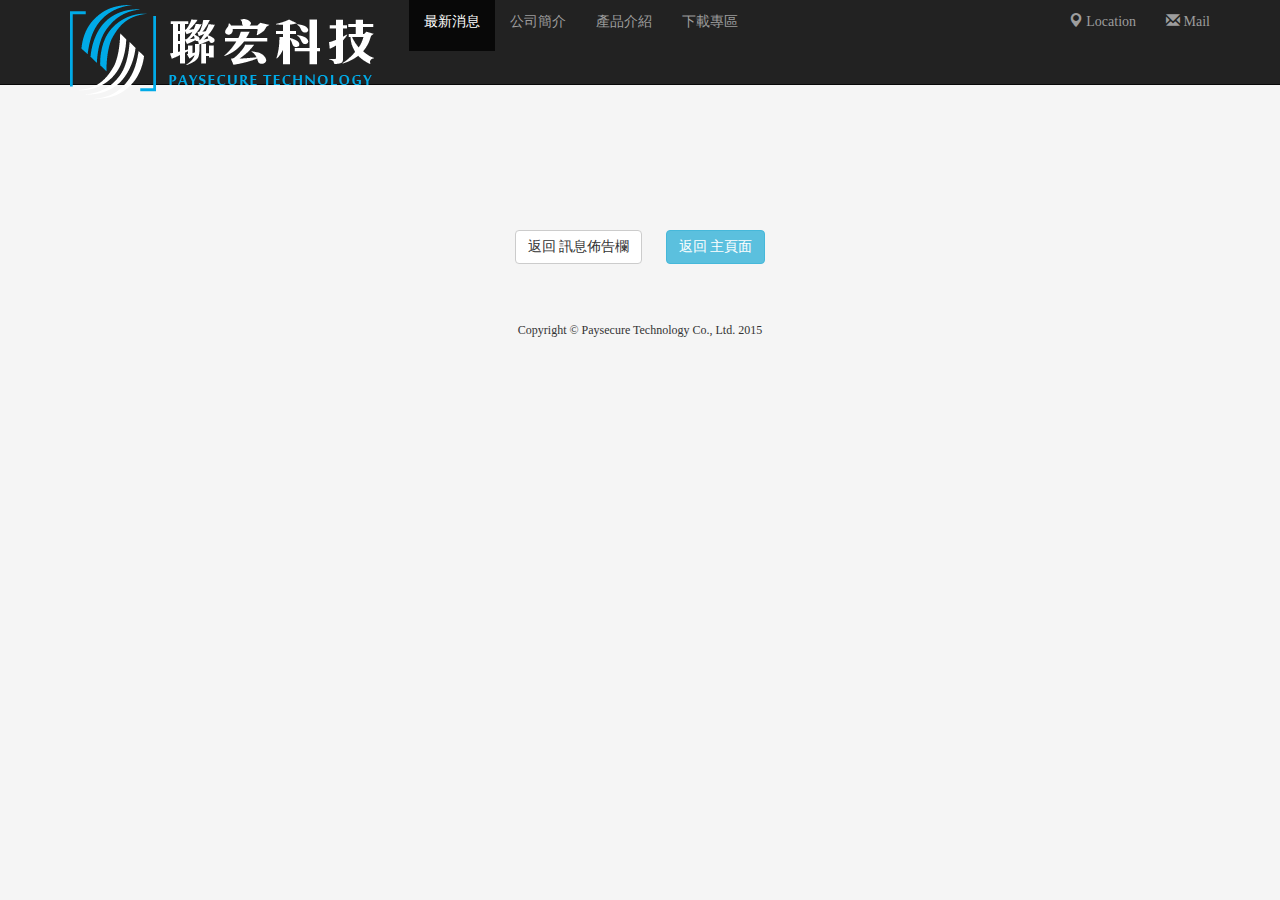
<file: html/html/notice1.html>
<!DOCTYPE html>
<html style="overflow: hidden;" lang="en">
<head>
<meta http-equiv="Content-Type" content="text/html; charset=utf-8" />
<title>聯宏科技 - 測試用</title>
<link href="img/favicon.ico" rel="SHORTCUT ICON">


<link rel="stylesheet" type="text/css" href="css/normalize.css" />
<!-- 最新編譯和最佳化的 CSS -->
<link href="http://libs.baidu.com/bootstrap/3.0.3/css/bootstrap.min.css" rel="stylesheet">
<link rel="stylesheet" type="text/css" href="css/bootstrap.css">
<!-- 主 CSS -->
<link rel="stylesheet" type="text/css" href="css/main.css">
<!-- 滑鼠懸停 CSS -->
<link rel="stylesheet" type="text/css" href="css/component.css" />
<!-- 手風琴 CSS -->
<link href="css/easy-responsive-tabs.css" rel="stylesheet" type="text/css">
<link href="http://www.jqueryscript.net/css/jquerysctipttop.css" rel="stylesheet" type="text/css">
</head>

<body data-spy="scroll" data-target=".top-spy">
<header>

<!-- 導覽列 -->
<div class="navbar navbar-inverse navbar-fixed-top" role="navigation">
	<div class="container">

	<div class="navbar-header">
	<button type="button" class="navbar-toggle" data-toggle="collapse" 
         data-target="#main-navbar-collapse">
		<span class="sr-only">切換導航</span>
		<span class="icon-bar"></span>
		<span class="icon-bar"></span>
		<span class="icon-bar"></span>
	</button>
    <div class="logoarea">
		<a class="navbar-brand tooltip-gotop" href="index.html" target="_top" data-toggle="tooltip" data-placement="right" title="按我返回主頁"><img id="logo" alt="PAYSECURE" src="img/LOGO.png"></a>
	</div>
    </div>

    <div class="collapse navbar-collapse top-spy"  id="main-navbar-collapse">
        <ul class="nav navbar-nav" id="topnav">
          <li class="active"><a href="#">最新消息</a></li>
          <li><a href="index.html#Section1" target="_top">公司簡介</a></li>
          <li><a href="index.html#Section2" target="_top">產品介紹</a></li>
          <li><a href="index.html#Section3" target="_top">下載專區</a></li>
        </ul>
        <ul class="nav navbar-nav navbar-right">
          <li><a href="index.html#foot-sec" target="_top"><span class="glyphicon glyphicon-map-marker"></span> Location</a></li>
          <li><a href="mailto:support@paysecure.com.tw"><span class="glyphicon glyphicon-envelope"></span> Mail</a></li>
        </ul>
</div>

</header>

<!-- 最新消息區塊 -->
<div class="container area" id="news">
<div class="row">
	<h1 class="TFB area text-center"></h1>
    
    <!-- 公告區塊 -->
    <div class="col-md-12">    
    
        <div class="media">
            <div class="media-left media-middle">

            </div>
            <div class="media-body">
                <p class="lead4-1"></p>
                <p class="lead3-1"></p>
            </div>
                <p class="lead3">
				</p>
        </div>
	</div>
    
</div><!-- row -->

<div class="lead3 area5 text-center"><a href="notice.html" target="_top"><button type="button" class="btn btn-default backbtn">返回 訊息佈告欄</button></a>
<a href="index.html" target="_top"><button type="button" class="btn btn-info backbtn">返回 主頁面</button></a></div>

<footer id="footer2">
		<h6 class="container text-center area5">
        	Copyright © Paysecure Technology Co., Ltd. 2015 
		</h6>
</footer>


</body>

<!-- jQuery -->
<script src="http://libs.baidu.com/jquery/2.0.0/jquery.min.js"></script>
<script src="http://libs.baidu.com/bootstrap/3.0.3/js/bootstrap.min.js"></script>

<!-- 提示 -->
<script>
      $(function () { $('.tooltip-gotop').tooltip('hide');});
      $(function () { $(".tooltip-options a").tooltip({html : true });
      });
</script>

<!-- PAGE CUSTOM SCROLLER -->
<script type="text/javascript" src="js/SCROLLER1.js"></script>
<script type="text/javascript" src="js/SCROLLER2.js"></script>
<script type="text/javascript" src="js/SCROLLER3.js"></script>

<!--導覽列選單調整-->
<script>
$(function(){
	$(window).load(function(){
		$(window).bind('scroll resize', function(){
			var $this = $(this);
			var $this_Top=$this.scrollTop();
			
			var b = 1;
			var c = true;
			
			//當高>100時，調整CSS	
			if($this_Top < 100){
				$('#logo').stop().animate({height: "75px"});
				$('.navbar-inverse').stop().animate({height: "85px"});
				$('.navbar-nav>li>a').stop().animate({paddingTop: "20px"});
				$('.collapse').stop().animate({marginTop: "32px"});
			}
			if($this_Top > 100){
				$('#logo').stop().animate({height: "55px"});
				$('.navbar-inverse').stop().animate({height: "65px"});
				$('.navbar-nav>li>a').stop().animate({paddingTop: "20px"});
				$('.navbar-nav>li>a').stop().animate({marginTop: "-12px"});
				$('.collapse').stop().animate({marginTop: "12px"});
			}
		}).scroll();
	});
});
</script>

<!--手風琴頁籤-->
<script src="js/jquery.easyResponsiveTabs.js"></script>
<script type="text/javascript">
    $(document).ready(function () {

        $('#parentHorizontalTab').easyResponsiveTabs({
            type: 'default', //Types: default, vertical, accordion
            width: 'auto', //auto or any width like 600px
            fit: true, // 100% fit in a container
            closed: 'accordion', // Start closed if in accordion view
            tabidentify: 'hor_1', // The tab groups identifier
            activate: function (event) { // Callback function if tab is switched
                var $tab = $(this);
                var $info = $('#nested-tabInfo');
                var $name = $('span', $info);

                $name.text($tab.text());

                $info.show();
            }
        });

        $('#ChildVerticalTab_1').easyResponsiveTabs({
            type: 'vertical',
            width: 'auto',
            fit: true,
            tabidentify: 'ver_1', // The tab groups identifier
            activetab_bg: '#fff', // background color for active tabs in this group
            inactive_bg: '#F5F5F5', // background color for inactive tabs in this group
            active_border_color: '#c1c1c1', // border color for active tabs heads in this group
            active_content_border_color: '#5AB1D0' // border color for active tabs contect in this group so that it matches the tab head border
        });
		
        $('#ChildVerticalTab_2').easyResponsiveTabs({
            type: 'vertical',
            width: 'auto',
            fit: true,
            tabidentify: 'ver_2', // The tab groups identifier
            activetab_bg: '#fff', // background color for active tabs in this group
            inactive_bg: '#F5F5F5', // background color for inactive tabs in this group
            active_border_color: '#c1c1c1', // border color for active tabs heads in this group
            active_content_border_color: '#5AB1D0' // border color for active tabs contect in this group so that it matches the tab head border
        });

        $('#ChildVerticalTab_4').easyResponsiveTabs({
            type: 'vertical',
            width: 'auto',
            fit: true,
            tabidentify: 'ver_4', // The tab groups identifier
            activetab_bg: '#fff', // background color for active tabs in this group
            inactive_bg: '#F5F5F5', // background color for inactive tabs in this group
            active_border_color: '#c1c1c1', // border color for active tabs heads in this group
            active_content_border_color: '#5AB1D0' // border color for active tabs contect in this group so that it matches the tab head border
        });
		
        $('#ChildVerticalTab_5').easyResponsiveTabs({
            type: 'vertical',
            width: 'auto',
            fit: true,
            tabidentify: 'ver_5', // The tab groups identifier
            activetab_bg: '#fff', // background color for active tabs in this group
            inactive_bg: '#F5F5F5', // background color for inactive tabs in this group
            active_border_color: '#c1c1c1', // border color for active tabs heads in this group
            active_content_border_color: '#5AB1D0' // border color for active tabs contect in this group so that it matches the tab head border
        });
		
        $('#ChildVerticalTab_6').easyResponsiveTabs({
            type: 'vertical',
            width: 'auto',
            fit: true,
            tabidentify: 'ver_6', // The tab groups identifier
            activetab_bg: '#fff', // background color for active tabs in this group
            inactive_bg: '#F5F5F5', // background color for inactive tabs in this group
            active_border_color: '#c1c1c1', // border color for active tabs heads in this group
            active_content_border_color: '#5AB1D0' // border color for active tabs contect in this group so that it matches the tab head border
        });

    });
</script>

<!-- NICE Scroll plugin -->
<script>
//scroll bar custom
	jQuery(document).ready(
  function() {  
    jQuery("html").niceScroll({cursorcolor:"#ffffff"});
  }
);
</script>

<!-- 平滑滾動 -->
<script>
$(function() {

function filterPath(string) {
return string
.replace(/^\//,'')
.replace(/(index|default).[a-zA-Z]{3,4}$/,'')
.replace(/\/$/,'');
}

var locationPath = filterPath(location.pathname);
var scrollElem = scrollableElement('html', 'body');

// Any links with hash tags in them (can't do ^= because of fully qualified URL potential)
$('a[href*=#]').each(function() {

// Ensure it's a same-page link
var thisPath = filterPath(this.pathname) || locationPath;
if (  locationPath == thisPath
&& (location.hostname == this.hostname || !this.hostname)
&& this.hash.replace(/#/,'') ) {

// Ensure target exists
var $target = $(this.hash), target = this.hash;
if (target) {

// Find location of target
var targetOffset = $target.offset().top;
$(this).click(function(event) {

// Prevent jump-down
event.preventDefault();

// Animate to target
$(scrollElem).animate({scrollTop: targetOffset}, 800, function() {

// Set hash in URL after animation successful
location.hash = target;

});
});
}
}

});

// Use the first element that is "scrollable"  (cross-browser fix?)
function scrollableElement(els) {
for (var i = 0, argLength = arguments.length; i <argLength; i++) {
var el = arguments[i],
$scrollElement = $(el);
if ($scrollElement.scrollTop()> 0) {
return el;
} else {
$scrollElement.scrollTop(1);
var isScrollable = $scrollElement.scrollTop()> 0;
$scrollElement.scrollTop(0);
if (isScrollable) {
return el;
}
}
}
return [];
}

});
</script>
<!-- 最新編譯和最佳化的 JavaScript -->
<script src="http://libs.baidu.com/bootstrap/3.0.3/js/bootstrap.js"></script>
<!-- 滑鼠懸停 JS -->
<script type="text/javascript" src="js/modernizr.custom.js"></script>

</html>
</file>
<file: html/html/css/main.css>
@charset "utf-8";
/* CSS Document */

body {
	background: #F7F7F7;
	position: relative;
}
a {
	color: #03a1cd;
}

#topbanner { padding-top: 50px; }

.clearfix:before, .clearfix:after { content: " "; display: table; }
.clearfix:after { clear: both; }

/*文字控制*/
@font-face{ font-family: "YaHei"; src: url(../YaHei.otf), local("Microsoft JhengHei");
}
.TF {
	color: #FFF;
	font-family: "YaHei";
}
@font-face{	font-family: "YaHeiB"; src: local("Microsoft YaHei Bold"), url(../YaHei_bold.otf), local("Microsoft JhengHei");}
.TFB {
	font-family: "YaHeiB";
}
.TFBw {
	color: #FFF;
	font-family: "YaHeiB";
}
.lead {
	color: #FFF;
	font-family: "Microsoft JhengHei", "微軟正黑體" ;
}
.lead1 {
	color: #FFF;
	font-size: 25px;
	font-family: "Microsoft JhengHei", "微軟正黑體" ;
	line-height: 20px;
}
.lead2 {
	color: #FFF;
	font-size: 13px;
	font-family: "Microsoft JhengHei", "微軟正黑體" ;
	padding-bottom: 15px;
}
.lead3 {
	font-size: 15px;
	font-family: "Microsoft JhengHei", "微軟正黑體" ;
	padding: 10px 0px;
}
.lead3-1 {
	font-size: 30px;
	font-family: "Trebuchet MS", "YaHei", "Microsoft JhengHei", "微軟正黑體" ;
	font-weight: bold;
}
.lead3-2 {
	font-size: 15px;
	font-family: "Microsoft JhengHei", "微軟正黑體" ;
	font-weight: bold;
	margin: 10px 0px;
	text-align: center;
}
.lead3-3 {
	font-size: 15px;
	font-family: "Microsoft JhengHei", "微軟正黑體" ;
	font-weight: bold;
}
.lead4 {
	font-size: 13px;
	font-family: "Microsoft JhengHei", "微軟正黑體" ;
}
.lead4-1 {
	font-size: 13px;
	font-family: "Microsoft JhengHei", "微軟正黑體" ;
	color: #09C;
}
.lead5 {
	font-size: 13px;
	font-family: "Microsoft JhengHei", "微軟正黑體" ;
	color: #069;
	padding: 10px 0px;
}

.iconfont { font-size: 18px; padding: 10px 0px 10px 0px; margin-right: 10px;}
.iconfont2 { font-size: 18px;}

.logoarea {	height: auto; padding-right: 20px; margin-top: -10px;}
.logoarea img {	display:inline-block;}

.btn-primary { font-size:15px; padding: 10px 20px; margin: 10px;}
.productmv > .btn-primary {
	font-size:15px;
	padding: 0px;
	margin: 10px;
	border: 0px;
}

.backbtn { margin: 10px;}

/*--反色置頂導覽--*/
.navbar-collapse { background-color:#222;}
.navbar-inverse {
	font-family: "Microsoft JhengHei", "微軟正黑體";
	background-color:#222;
	border-color:#080808;
	height: 85px;
}
.navbar-inverse .navbar-nav>li>a {
	color:#9d9d9d;
	background-color:#222;
	padding: 19px 15px;
	margin-top: -12px;
}/*未移入*/
.navbar-inverse .navbar-nav>.active>a, .navbar-inverse .navbar-nav>.active>a:hover, .navbar-inverse .navbar-nav>.active>a:focus {
	border-top: 5px solid #FFF;
	color:#fff;
	background-color:#080808;
}/*作用中*/
.nav>li>a {
	border-top: 5px solid #222222;
	position:relative;
	display:block;
}/*一般連結區塊*/
.nav>li>a:hover, .nav>li>a:focus {
	border-top: 5px solid #00aad9;
	text-decoration:none;
	background-color:#eee;
}/*滑鼠移入*/
.navbar-inverse .navbar-nav>.active>a:hover, .navbar-inverse .navbar-nav>.active>a:focus {
	border-top: 5px solid #00aad9;
	color: #00aad9;	
}/*作用中滑鼠移入*/
.navbar-inverse .navbar-nav>li>a:hover, .navbar-inverse .navbar-nav>li>a:focus {
	color:#00aad9;
	background-color: #222;
}/*滑鼠移入文字設定*/

@media (min-width: 768px) and (max-width: 979px) {
.navbar-inverse { height: 85px; background-color:#222; padding:0px;}
.navbar-inverse .navbar-nav>li>a { padding: 19px 5px; font-size: 12px;}
#logo { height:50px;}
}
@media (min-width: 450px) and (max-width: 768px) {
.navbar-inverse { height: 85px; background-color:#222; padding:0px;}
.navbar-inverse .navbar-nav>li>a { padding: 0px 0px 15px 15px;  margin-top: 0px;}
#logo { height:50px; margin-top: -10px;}
.navbar-inverse .navbar-nav>.active>a, .navbar-inverse .navbar-nav>.active>a:hover, .navbar-inverse .navbar-nav>.active>a:focus {
	border-top: 0px solid #FFF;
	border-left: 5px solid #FFF;
	color:#fff;
	background-color:#080808;
}/*作用中*/
.nav>li>a {
	border-top: 0px solid #222222;
	border-left: 5px solid #222222;
	position:relative;
	display:block;
}/*一般連結區塊*/
.nav>li>a:hover, .nav>li>a:focus {
	border-top: 0px solid #00aad9;
	border-left: 5px solid #00aad9;
	text-decoration:none;
	background-color:#eee;
}/*滑鼠移入*/
.navbar-inverse .navbar-nav>.active>a:hover, .navbar-inverse .navbar-nav>.active>a:focus {
	border-top: 0px solid #00aad9;
	border-left: 5px solid #00aad9;
	color: #00aad9;	
}/*作用中滑鼠移入*/
}
@media (max-width: 450px) {
.navbar-inverse { height: 85px; background-color:#222;}
.navbar-inverse .navbar-nav>li>a { padding: 0px 0px 15px 15px; margin-top: 0px;}
#logo { height:50px; margin-top: -10px;}
.navbar-inverse .navbar-nav>.active>a, .navbar-inverse .navbar-nav>.active>a:hover, .navbar-inverse .navbar-nav>.active>a:focus {
	border-top: 0px solid #FFF;
	border-left: 5px solid #FFF;
	color:#fff;
	background-color:#080808;
}/*作用中*/
.nav>li>a {
	border-top: 0px solid #222222;
	border-left: 5px solid #222222;
	position:relative;
	display:block;
}/*一般連結區塊*/
.nav>li>a:hover, .nav>li>a:focus {
	border-top: 0px solid #00aad9;
	border-left: 5px solid #00aad9;
	text-decoration:none;
	background-color:#eee;
}/*滑鼠移入*/
.navbar-inverse .navbar-nav>.active>a:hover, .navbar-inverse .navbar-nav>.active>a:focus {
	border-top: 0px solid #00aad9;
	border-left: 5px solid #00aad9;
	color: #00aad9;	
}/*作用中滑鼠移入*/
}

/*Header*/
#head-top .hero-unit {
	padding-right:0px;
	padding-left:0px;
}
#head-top {
	position:relative;
	background:#292C37;
	padding-top:0px;
	padding-bottom:0px;
	margin-top:-60px;
	display:inline-block;
	width:100%;
	height:100%;
	overflow:hidden;
	min-height:475px;
}
.hero-unit {
	padding-top:125px;
}

/*------------最新消息------------*/
.area {
	padding: 50px 0 50px 0;
}
.area2 {
	padding: 150px 0 150px 0;
}
.area3 {
	padding: 150px 0 50px 0;
}
.area4 {
	padding: 50px 0 150px 0;
}
.area5 {
	padding: 20px 0 20px 0;
}
.area6 {
	padding: 5px 0 5px 0;
}
.area7 {
	padding: 150px 0 0px 0;
}
.topicon { color: #03F; }
.hoticon { color: #F00; }
.topicon2 { color: #03F; font-family: "Arial"; padding-left: 5px; }
.hoticon2 { color: #F00; font-family: "Arial"; padding-left: 5px; }
.media-body { font-family: "Microsoft JhengHei", "微軟正黑體";}

/*------------公司簡介------------*/
#Section1 {
	background-color: #2c3f52;
}

/*------------產品介紹------------*/
#Section2 {
	color: #333;
}
.textarea { width: 150px; margin: 0 auto;}
.textarea2 { width: 230px; margin: 0 auto;}

.propage { margin-left: 10px;}

#Section2 th { font-size: 13px; text-align: center;}
#Section2 td { font-size: 11px;}

/*------------下載專區------------*/
#Section3 {
	color: #fff;
	background-color: #03a1cd;
}

.DLTBG { background: #FFF; color: #333; margin: 0 auto;}
.DLT { padding: 10px;}
.DLTT { color: #03a1cd; font-size: 20px; font-family: "Microsoft JhengHei", "微軟正黑體";}

#Section3 th { font-size: 13px; text-align: center;}
#Section3 td { font-size: 11px; text-align: center;}

/*------------置底區域------------*/
#foot-sec {
	color: #fff;
	background-color: #2c3f52;
}
#footer2 { margin: 0 auto;}
.map { width: 100%;}
.map1 { width: 75%; float:left;}
.map2 {
	width: 25%;
	height: 380px;
	background: url(../img/p252561911-3.jpg) no-repeat right;
	background-size:cover;
	float:right;
}
@media (min-width: 768px) and (max-width: 1200px) {
.map1 { width: 70%;}
.map2 { width: 30%;}
}
@media (min-width: 580px) and (max-width: 768px) {
.map1 { width: 60%;}
.map2 { width: 40%}
}
@media (max-width: 580px) {
.map1 { width: 100%;}
.map2 { width: 100%;}
}

/*響應式控制*/
@media (min-width: 1200px) {
  .row {
    margin-left: -30px;
    *zoom: 1;
  }
  .row:before,
  .row:after {
    display: table;
    line-height: 0;
    content: "";
  }
  .row:after {
    clear: both;
  }
  [class*="span"] {
    float: left;
    min-height: 1px;
    margin-left: 30px;
  }
  .container,
  .navbar-static-top .container,
  .navbar-fixed-top .container,
  .navbar-fixed-bottom .container {
    width: 1170px;
  }
  .span12 {
    width: 1170px;
  }
  .span11 {
    width: 1070px;
  }
  .span10 {
    width: 970px;
  }
  .span9 {
    width: 870px;
  }
  .span8 {
    width: 770px;
  }
  .span7 {
    width: 670px;
  }
  .span6 {
    width: 570px;
  }
  .span5 {
    width: 470px;
  }
  .span4 {
    width: 370px;
  }
  .span3 {
    width: 270px;
  }
  .span2 {
    width: 170px;
  }
  .span1 {
    width: 70px;
  }
  .offset12 {
    margin-left: 1230px;
  }
  .offset11 {
    margin-left: 1130px;
  }
  .offset10 {
    margin-left: 1030px;
  }
  .offset9 {
    margin-left: 930px;
  }
  .offset8 {
    margin-left: 830px;
  }
  .offset7 {
    margin-left: 730px;
  }
  .offset6 {
    margin-left: 630px;
  }
  .offset5 {
    margin-left: 530px;
  }
  .offset4 {
    margin-left: 430px;
  }
  .offset3 {
    margin-left: 330px;
  }
  .offset2 {
    margin-left: 230px;
  }
  .offset1 {
    margin-left: 130px;
  }
  .row-fluid {
    width: 100%;
    *zoom: 1;
  }
  .row-fluid:before,
  .row-fluid:after {
    display: table;
    line-height: 0;
    content: "";
  }
  .row-fluid:after {
    clear: both;
  }
  .row-fluid [class*="span"] {
    display: block;
    float: left;
    width: 100%;
    min-height: 30px;
    margin-left: 2.564102564102564%;
    *margin-left: 2.5109110747408616%;
    -webkit-box-sizing: border-box;
       -moz-box-sizing: border-box;
            box-sizing: border-box;
  }
  .row-fluid [class*="span"]:first-child {
    margin-left: 0;
  }
  .row-fluid .controls-row [class*="span"] + [class*="span"] {
    margin-left: 2.564102564102564%;
  }
  .row-fluid .span12 {
    width: 100%;
    *width: 99.94680851063829%;
  }
  .row-fluid .span11 {
    width: 91.45299145299145%;
    *width: 91.39979996362975%;
  }
  .row-fluid .span10 {
    width: 82.90598290598291%;
    *width: 82.8527914166212%;
  }
  .row-fluid .span9 {
    width: 74.35897435897436%;
    *width: 74.30578286961266%;
  }
  .row-fluid .span8 {
    width: 65.81196581196582%;
    *width: 65.75877432260411%;
  }
  .row-fluid .span7 {
    width: 57.26495726495726%;
    *width: 57.21176577559556%;
  }
  .row-fluid .span6 {
    width: 48.717948717948715%;
    *width: 48.664757228587014%;
  }
  .row-fluid .span5 {
    width: 40.17094017094017%;
    *width: 40.11774868157847%;
  }
  .row-fluid .span4 {
    width: 31.623931623931625%;
    *width: 31.570740134569924%;
  }
  .row-fluid .span3 {
    width: 23.076923076923077%;
    *width: 23.023731587561375%;
  }
  .row-fluid .span2 {
    width: 14.52991452991453%;
    *width: 14.476723040552828%;
  }
  .row-fluid .span1 {
    width: 5.982905982905983%;
    *width: 5.929714493544281%;
  }
  .row-fluid .offset12 {
    margin-left: 105.12820512820512%;
    *margin-left: 105.02182214948171%;
  }
  .row-fluid .offset12:first-child {
    margin-left: 102.56410256410257%;
    *margin-left: 102.45771958537915%;
  }
  .row-fluid .offset11 {
    margin-left: 96.58119658119658%;
    *margin-left: 96.47481360247316%;
  }
  .row-fluid .offset11:first-child {
    margin-left: 94.01709401709402%;
    *margin-left: 93.91071103837061%;
  }
  .row-fluid .offset10 {
    margin-left: 88.03418803418803%;
    *margin-left: 87.92780505546462%;
  }
  .row-fluid .offset10:first-child {
    margin-left: 85.47008547008548%;
    *margin-left: 85.36370249136206%;
  }
  .row-fluid .offset9 {
    margin-left: 79.48717948717949%;
    *margin-left: 79.38079650845607%;
  }
  .row-fluid .offset9:first-child {
    margin-left: 76.92307692307693%;

    *margin-left: 76.81669394435352%;
  }
  .row-fluid .offset8 {
    margin-left: 70.94017094017094%;
    *margin-left: 70.83378796144753%;
  }
  .row-fluid .offset8:first-child {
    margin-left: 68.37606837606839%;
    *margin-left: 68.26968539734497%;
  }
  .row-fluid .offset7 {
    margin-left: 62.393162393162385%;
    *margin-left: 62.28677941443899%;
  }
  .row-fluid .offset7:first-child {
    margin-left: 59.82905982905982%;
    *margin-left: 59.72267685033642%;
  }
  .row-fluid .offset6 {
    margin-left: 53.84615384615384%;
    *margin-left: 53.739770867430444%;
  }
  .row-fluid .offset6:first-child {
    margin-left: 51.28205128205128%;
    *margin-left: 51.175668303327875%;
  }
  .row-fluid .offset5 {
    margin-left: 45.299145299145295%;
    *margin-left: 45.1927623204219%;
  }
  .row-fluid .offset5:first-child {
    margin-left: 42.73504273504273%;
    *margin-left: 42.62865975631933%;
  }
  .row-fluid .offset4 {
    margin-left: 36.75213675213675%;
    *margin-left: 36.645753773413354%;
  }
  .row-fluid .offset4:first-child {
    margin-left: 34.18803418803419%;
    *margin-left: 34.081651209310785%;
  }
  .row-fluid .offset3 {
    margin-left: 28.205128205128204%;
    *margin-left: 28.0987452264048%;
  }
  .row-fluid .offset3:first-child {
    margin-left: 25.641025641025642%;
    *margin-left: 25.53464266230224%;
  }
  .row-fluid .offset2 {
    margin-left: 19.65811965811966%;
    *margin-left: 19.551736679396257%;
  }
  .row-fluid .offset2:first-child {
    margin-left: 17.094017094017094%;
    *margin-left: 16.98763411529369%;
  }
  .row-fluid .offset1 {
    margin-left: 11.11111111111111%;
    *margin-left: 11.004728132387708%;
  }
  .row-fluid .offset1:first-child {
    margin-left: 8.547008547008547%;
    *margin-left: 8.440625568285142%;
  }
  input,
  textarea,
  .uneditable-input {
    margin-left: 0;
  }
  .controls-row [class*="span"] + [class*="span"] {
    margin-left: 30px;
  }
  input.span12,
  textarea.span12,
  .uneditable-input.span12 {
    width: 1156px;
  }
  input.span11,
  textarea.span11,
  .uneditable-input.span11 {
    width: 1056px;
  }
  input.span10,
  textarea.span10,
  .uneditable-input.span10 {
    width: 956px;
  }
  input.span9,
  textarea.span9,
  .uneditable-input.span9 {
    width: 856px;
  }
  input.span8,
  textarea.span8,
  .uneditable-input.span8 {
    width: 756px;
  }
  input.span7,
  textarea.span7,
  .uneditable-input.span7 {
    width: 656px;
  }
  input.span6,
  textarea.span6,
  .uneditable-input.span6 {
    width: 556px;
  }
  input.span5,
  textarea.span5,
  .uneditable-input.span5 {
    width: 456px;
  }
  input.span4,
  textarea.span4,
  .uneditable-input.span4 {
    width: 356px;
  }
  input.span3,
  textarea.span3,
  .uneditable-input.span3 {
    width: 256px;
  }
  input.span2,
  textarea.span2,
  .uneditable-input.span2 {
    width: 156px;
  }
  input.span1,
  textarea.span1,
  .uneditable-input.span1 {
    width: 56px;
  }
  .thumbnails {
    margin-left: -30px;
  }
  .thumbnails > li {
    margin-left: 30px;
  }
  .row-fluid .thumbnails {
    margin-left: 0;
  }
}

@media (min-width: 768px) and (max-width: 979px) {
  .row {
    margin-left: -20px;
    *zoom: 1;
  }
  .row:before,
  .row:after {
    display: table;
    line-height: 0;
    content: "";
  }
  .row:after {
    clear: both;
  }
  [class*="span"] {
    float: left;
    min-height: 1px;
    margin-left: 20px;
  }
  .container,
  .navbar-static-top .container,
  .navbar-fixed-top .container,
  .navbar-fixed-bottom .container {
    width: 724px;
  }
  .span12 {
    width: 724px;
  }
  .span11 {
    width: 662px;
  }
  .span10 {
    width: 600px;
  }
  .span9 {
    width: 538px;
  }
  .span8 {
    width: 476px;
  }
  .span7 {
    width: 414px;
  }
  .span6 {
    width: 352px;
  }
  .span5 {
    width: 290px;
  }
  .span4 {
    width: 228px;
  }
  .span3 {
    width: 166px;
  }
  .span2 {
    width: 104px;
  }
  .span1 {
    width: 42px;
  }
  .offset12 {
    margin-left: 764px;
  }
  .offset11 {
    margin-left: 702px;
  }
  .offset10 {
    margin-left: 640px;
  }
  .offset9 {
    margin-left: 578px;
  }
  .offset8 {
    margin-left: 516px;
  }
  .offset7 {
    margin-left: 454px;
  }
  .offset6 {
    margin-left: 392px;
  }
  .offset5 {
    margin-left: 330px;
  }
  .offset4 {
    margin-left: 268px;
  }
  .offset3 {
    margin-left: 206px;
  }
  .offset2 {
    margin-left: 144px;
  }
  .offset1 {
    margin-left: 82px;
  }
  .row-fluid {
    width: 100%;
    *zoom: 1;
  }
  .row-fluid:before,
  .row-fluid:after {
    display: table;
    line-height: 0;
    content: "";
  }
  .row-fluid:after {
    clear: both;
  }
  .row-fluid [class*="span"] {
    display: block;
    float: left;
    width: 100%;
    min-height: 30px;
    margin-left: 2.7624309392265194%;
    *margin-left: 2.709239449864817%;
    -webkit-box-sizing: border-box;
       -moz-box-sizing: border-box;
            box-sizing: border-box;
  }
  .row-fluid [class*="span"]:first-child {
    margin-left: 0;
  }
  .row-fluid .controls-row [class*="span"] + [class*="span"] {
    margin-left: 2.7624309392265194%;
  }
  .row-fluid .span12 {
    width: 100%;
    *width: 99.94680851063829%;
  }
  .row-fluid .span11 {
    width: 91.43646408839778%;
    *width: 91.38327259903608%;
  }
  .row-fluid .span10 {
    width: 82.87292817679558%;
    *width: 82.81973668743387%;
  }
  .row-fluid .span9 {
    width: 74.30939226519337%;
    *width: 74.25620077583166%;
  }
  .row-fluid .span8 {
    width: 65.74585635359117%;
    *width: 65.69266486422946%;
  }
  .row-fluid .span7 {
    width: 57.18232044198895%;
    *width: 57.12912895262725%;
  }
  .row-fluid .span6 {
    width: 48.61878453038674%;
    *width: 48.56559304102504%;
  }
  .row-fluid .span5 {
    width: 40.05524861878453%;
    *width: 40.00205712942283%;
  }
  .row-fluid .span4 {
    width: 31.491712707182323%;
    *width: 31.43852121782062%;
  }
  .row-fluid .span3 {
    width: 22.92817679558011%;
    *width: 22.87498530621841%;
  }
  .row-fluid .span2 {
    width: 14.3646408839779%;
    *width: 14.311449394616199%;
  }
  .row-fluid .span1 {
    width: 5.801104972375691%;
    *width: 5.747913483013988%;
  }
  .row-fluid .offset12 {
    margin-left: 105.52486187845304%;
    *margin-left: 105.41847889972962%;
  }
  .row-fluid .offset12:first-child {
    margin-left: 102.76243093922652%;
    *margin-left: 102.6560479605031%;
  }
  .row-fluid .offset11 {
    margin-left: 96.96132596685082%;
    *margin-left: 96.8549429881274%;
  }
  .row-fluid .offset11:first-child {
    margin-left: 94.1988950276243%;
    *margin-left: 94.09251204890089%;
  }
  .row-fluid .offset10 {
    margin-left: 88.39779005524862%;
    *margin-left: 88.2914070765252%;
  }
  .row-fluid .offset10:first-child {
    margin-left: 85.6353591160221%;
    *margin-left: 85.52897613729868%;
  }
  .row-fluid .offset9 {
    margin-left: 79.8342541436464%;
    *margin-left: 79.72787116492299%;
  }
  .row-fluid .offset9:first-child {
    margin-left: 77.07182320441989%;
    *margin-left: 76.96544022569647%;
  }
  .row-fluid .offset8 {
    margin-left: 71.2707182320442%;
    *margin-left: 71.16433525332079%;
  }
  .row-fluid .offset8:first-child {
    margin-left: 68.50828729281768%;
    *margin-left: 68.40190431409427%;
  }
  .row-fluid .offset7 {
    margin-left: 62.70718232044199%;
    *margin-left: 62.600799341718584%;
  }
  .row-fluid .offset7:first-child {
    margin-left: 59.94475138121547%;
    *margin-left: 59.838368402492065%;
  }
  .row-fluid .offset6 {
    margin-left: 54.14364640883978%;
    *margin-left: 54.037263430116376%;
  }
  .row-fluid .offset6:first-child {
    margin-left: 51.38121546961326%;
    *margin-left: 51.27483249088986%;
  }
  .row-fluid .offset5 {
    margin-left: 45.58011049723757%;
    *margin-left: 45.47372751851417%;
  }
  .row-fluid .offset5:first-child {
    margin-left: 42.81767955801105%;
    *margin-left: 42.71129657928765%;
  }
  .row-fluid .offset4 {
    margin-left: 37.01657458563536%;
    *margin-left: 36.91019160691196%;
  }
  .row-fluid .offset4:first-child {
    margin-left: 34.25414364640884%;
    *margin-left: 34.14776066768544%;
  }
  .row-fluid .offset3 {
    margin-left: 28.45303867403315%;
    *margin-left: 28.346655695309746%;
  }
  .row-fluid .offset3:first-child {
    margin-left: 25.69060773480663%;
    *margin-left: 25.584224756083227%;
  }
  .row-fluid .offset2 {
    margin-left: 19.88950276243094%;
    *margin-left: 19.783119783707537%;
  }
  .row-fluid .offset2:first-child {
    margin-left: 17.12707182320442%;
    *margin-left: 17.02068884448102%;
  }
  .row-fluid .offset1 {
    margin-left: 11.32596685082873%;
    *margin-left: 11.219583872105325%;
  }
  .row-fluid .offset1:first-child {
    margin-left: 8.56353591160221%;
    *margin-left: 8.457152932878806%;
  }
  input,
  textarea,
  .uneditable-input {
    margin-left: 0;
  }
  .controls-row [class*="span"] + [class*="span"] {
    margin-left: 20px;
  }
  input.span12,
  textarea.span12,
  .uneditable-input.span12 {
    width: 710px;
  }
  input.span11,
  textarea.span11,
  .uneditable-input.span11 {
    width: 648px;
  }
  input.span10,
  textarea.span10,
  .uneditable-input.span10 {
    width: 586px;
  }
  input.span9,
  textarea.span9,
  .uneditable-input.span9 {
    width: 524px;
  }
  input.span8,
  textarea.span8,
  .uneditable-input.span8 {
    width: 462px;
  }
  input.span7,
  textarea.span7,
  .uneditable-input.span7 {
    width: 400px;
  }
  input.span6,
  textarea.span6,
  .uneditable-input.span6 {
    width: 338px;
  }
  input.span5,
  textarea.span5,
  .uneditable-input.span5 {
    width: 276px;
  }
  input.span4,
  textarea.span4,
  .uneditable-input.span4 {
    width: 214px;
  }
  input.span3,
  textarea.span3,
  .uneditable-input.span3 {
    width: 152px;
  }
  input.span2,
  textarea.span2,
  .uneditable-input.span2 {
    width: 90px;
  }
  input.span1,
  textarea.span1,
  .uneditable-input.span1 {
    width: 28px;
  }
}

@media (max-width: 767px) {
  .container {
    width: auto;
  }
  .row-fluid {
    width: 100%;
  }
  .row,
  .thumbnails {
    margin-left: 0;
  }
  .thumbnails > li {
    float: none;
    margin-left: 0;
  }
  [class*="span"],
  .uneditable-input[class*="span"],
  .row-fluid [class*="span"] {
    display: block;
    float: none;
    width: 100%;
    margin-left: 0;
    -webkit-box-sizing: border-box;
       -moz-box-sizing: border-box;
            box-sizing: border-box;
  }
  .span12,
  .row-fluid .span12 {
    width: 100%;
    -webkit-box-sizing: border-box;
       -moz-box-sizing: border-box;
            box-sizing: border-box;
  }
  .row-fluid [class*="offset"]:first-child {
    margin-left: 0;
  }
  .input-large,
  .input-xlarge,
  .input-xxlarge,
  input[class*="span"],
  select[class*="span"],
  textarea[class*="span"],
  .uneditable-input {
    display: block;
    width: 100%;
    min-height: 30px;
    -webkit-box-sizing: border-box;
       -moz-box-sizing: border-box;
            box-sizing: border-box;
  }
  .input-prepend input,
  .input-append input,
  .input-prepend input[class*="span"],
  .input-append input[class*="span"] {
    display: inline-block;
    width: auto;
  }
  .controls-row [class*="span"] + [class*="span"] {
    margin-left: 0;
  }
}

@media (max-width: 480px) {
  .page-header h1 small {
    display: block;
    line-height: 20px;
  }
  input[type="checkbox"],
  input[type="radio"] {
    border: 1px solid #ccc;
  }
}
</file>
<file: html/html/css/component.css>
.grid {
	padding: 5px;
	max-width: 100%;
	margin: 0 auto;
	list-style: none;
	text-align: center;
}

.grid li {
	display: inline-block;
	width: 250px;
	margin: 0;
	padding: 5px;
	text-align: left;
	position: relative;
}

.grid figure {
	margin: 0;
	position: relative;
}

.grid figure img {
	max-width: 100%;
	display: block;
	position: relative;
}

.grid figcaption {
	font-size: 13px;
	position: absolute;
	top: 0;
	left: 0;
	padding: 20px;
	background: #2c3f52;
	color: #00bdf1;
}

.grid figcaption h3 {
	margin: 0;
	padding: 0;
	color: #fff;
	font-family: "YaHei";
}

/*
.grid figcaption span:before {
	content: 'by ';
}by符號*/

.grid figcaption a {
	text-align: center;
	padding: 5px 10px;
	border-radius: 2px;
	display: inline-block;
	background: #0895bc;
	color: #fff;
}

/* Individual Caption Styles */

/* Caption Style 1 */
.cs-style-1 figcaption {
	height: 100%;
	width: 100%;
	opacity: 0;
	text-align: center;
	-webkit-backface-visibility: hidden;
	-moz-backface-visibility: hidden;
	backface-visibility: hidden;
	-webkit-transition: -webkit-transform 0.3s, opacity 0.3s;
	-moz-transition: -moz-transform 0.3s, opacity 0.3s;
	transition: transform 0.3s, opacity 0.3s;
}

.no-touch .cs-style-1 figure:hover figcaption,
.cs-style-1 figure.cs-hover figcaption {
	opacity: 1;
	-webkit-transform: translate(15px, 15px);
	-moz-transform: translate(15px, 15px);
	-ms-transform: translate(15px, 15px);
	transform: translate(15px, 15px);
}

.cs-style-1 figcaption h3 {
	margin-top: 70px;
}

.cs-style-1 figcaption span {
	display: block;
}

.cs-style-1 figcaption a {
	margin-top: 30px;
}

/* Caption Style 2 */
.cs-style-2 figure img {
	z-index: 10;
	-webkit-transition: -webkit-transform 0.4s;
	-moz-transition: -moz-transform 0.4s;
	transition: transform 0.4s;
}

.no-touch .cs-style-2 figure:hover img,
.cs-style-2 figure.cs-hover img {
	-webkit-transform: translateY(-90px);
	-moz-transform: translateY(-90px);
	-ms-transform: translateY(-90px);
	transform: translateY(-90px);
}

.cs-style-2 figcaption {
	height: 90px;
	width: 100%;
	top: auto;
	bottom: 0;
}

.cs-style-2 figcaption a {
	position: absolute;
	right: 20px;
	top: 30px;
}

/* Caption Style 3 */
.cs-style-3 figure {
	overflow: hidden;
}

.cs-style-3 figure img {
	-webkit-transition: -webkit-transform 0.4s;
	-moz-transition: -moz-transform 0.4s;
	transition: transform 0.4s;
}

.no-touch .cs-style-3 figure:hover img,
.cs-style-3 figure.cs-hover img {
	-webkit-transform: translateY(-50px);
	-moz-transform: translateY(-50px);
	-ms-transform: translateY(-50px);
	transform: translateY(-50px);
}

.cs-style-3 figcaption {
	height: 100px;
	width: 100%;
	top: auto;
	bottom: 0;
	opacity: 0;
	-webkit-transform: translateY(100%);
	-moz-transform: translateY(100%);
	-ms-transform: translateY(100%);
	transform: translateY(100%);
	-webkit-transition: -webkit-transform 0.4s, opacity 0.1s 0.3s;
	-moz-transition: -moz-transform 0.4s, opacity 0.1s 0.3s;
	transition: transform 0.4s, opacity 0.1s 0.3s;
}

.no-touch .cs-style-3 figure:hover figcaption,
.cs-style-3 figure.cs-hover figcaption {
	opacity: 1;
	-webkit-transform: translateY(0px);
	-moz-transform: translateY(0px);
	-ms-transform: translateY(0px);
	transform: translateY(0px);
	-webkit-transition: -webkit-transform 0.4s, opacity 0.1s;
	-moz-transition: -moz-transform 0.4s, opacity 0.1s;
	transition: transform 0.4s, opacity 0.1s;
}

.cs-style-3 figcaption a {
	position: absolute;
	bottom: 20px;
	right: 20px;
}

/* Caption Style 4 */
.cs-style-4 li {
	-webkit-perspective: 1700px;
	-moz-perspective: 1700px;
	perspective: 1700px;
	-webkit-perspective-origin: 0 50%;
	-moz-perspective-origin: 0 50%;
	perspective-origin: 0 50%;
}

.cs-style-4 figure {
	-webkit-transform-style: preserve-3d;
	-moz-transform-style: preserve-3d;
	transform-style: preserve-3d;
}

.cs-style-4 figure > div {
	overflow: hidden;
}

.cs-style-4 figure img {
	-webkit-transition: -webkit-transform 0.4s;
	-moz-transition: -moz-transform 0.4s;
	transition: transform 0.4s;
}

.no-touch .cs-style-4 figure:hover img,
.cs-style-4 figure.cs-hover img {
	-webkit-transform: translateX(25%);
	-moz-transform: translateX(25%);
	-ms-transform: translateX(25%);
	transform: translateX(25%);
}

.cs-style-4 figcaption {
	height: 100%;
	width: 50%;
	opacity: 0;
	-webkit-backface-visibility: hidden;
	-moz-backface-visibility: hidden;
	backface-visibility: hidden;
	-webkit-transform-origin: 0 0;
	-moz-transform-origin: 0 0;
	transform-origin: 0 0;
	-webkit-transform: rotateY(-90deg);
	-moz-transform: rotateY(-90deg);
	transform: rotateY(-90deg);
	-webkit-transition: -webkit-transform 0.4s, opacity 0.1s 0.3s;
	-moz-transition: -moz-transform 0.4s, opacity 0.1s 0.3s;
	transition: transform 0.4s, opacity 0.1s 0.3s;
}

.no-touch .cs-style-4 figure:hover figcaption,
.cs-style-4 figure.cs-hover figcaption {
	opacity: 1;
	-webkit-transform: rotateY(0deg);
	-moz-transform: rotateY(0deg);
	transform: rotateY(0deg);
	-webkit-transition: -webkit-transform 0.4s, opacity 0.1s;
	-moz-transition: -moz-transform 0.4s, opacity 0.1s;
	transition: transform 0.4s, opacity 0.1s;
}

.cs-style-4 figcaption a {
	position: absolute;
	bottom: 20px;
	right: 20px;
}

/* Caption Style 5 */
.cs-style-5 figure img {
	z-index: 10;
	-webkit-transition: -webkit-transform 0.4s;
	-moz-transition: -moz-transform 0.4s;
	transition: transform 0.4s;
}

.no-touch .cs-style-5 figure:hover img,
.cs-style-5 figure.cs-hover img {
	-webkit-transform: scale(0.4);
	-moz-transform: scale(0.4);
	-ms-transform: scale(0.4);
	transform: scale(0.4);
}

.cs-style-5 figcaption {
	height: 100%;
	width: 100%;
	opacity: 0;
	-webkit-transform: scale(0.7);
	-moz-transform: scale(0.7);
	-ms-transform: scale(0.7);
	transform: scale(0.7);
	-webkit-backface-visibility: hidden;
	-moz-backface-visibility: hidden;
	backface-visibility: hidden;
	-webkit-transition: -webkit-transform 0.4s, opacity 0.4s;
	-moz-transition: -moz-transform 0.4s, opacity 0.4s;
	transition: transform 0.4s, opacity 0.4s;
}

.no-touch .cs-style-5 figure:hover figcaption,
.cs-style-5 figure.cs-hover figcaption {
	-webkit-transform: scale(1);
	-moz-transform: scale(1);
	-ms-transform: scale(1);
	transform: scale(1);
	opacity: 1;
}

.cs-style-5 figure a {
	position: absolute;
	bottom: 20px;
	right: 20px;
}

/* Caption Style 6 */
.cs-style-6 figure img {
	z-index: 10;
	-webkit-transition: -webkit-transform 0.4s;
	-moz-transition: -moz-transform 0.4s;
	transition: transform 0.4s;
}

.no-touch .cs-style-6 figure:hover img,
.cs-style-6 figure.cs-hover img {
	-webkit-transform: translateY(-50px) scale(0.5);
	-moz-transform: translateY(-50px) scale(0.5);
	-ms-transform: translateY(-50px) scale(0.5);
	transform: translateY(-50px) scale(0.5);
}

.cs-style-6 figcaption {
	height: 100%;
	width: 100%;
}

.cs-style-6 figcaption h3 {
	margin-top: 60%;
}

.cs-style-6 figcaption a {
	position: absolute;
	bottom: 20px;
	right: 20px;
}

/* Caption Style 7 */
.cs-style-7 li:first-child { z-index: 6; }
.cs-style-7 li:nth-child(2) { z-index: 5; }
.cs-style-7 li:nth-child(3) { z-index: 4; }
.cs-style-7 li:nth-child(4) { z-index: 3; }
.cs-style-7 li:nth-child(5) { z-index: 2; }
.cs-style-7 li:nth-child(6) { z-index: 1; }

.cs-style-7 figure img {
	z-index: 10;
}

.cs-style-7 figcaption {
	height: 100%;
	width: 100%;
	opacity: 0;
	-webkit-backface-visibility: hidden;
	-moz-backface-visibility: hidden;
	backface-visibility: hidden;
	-webkit-transition: opacity 0.3s, height 0.3s, box-shadow 0.3s;
	-moz-transition: opacity 0.3s, height 0.3s, box-shadow 0.3s;
	transition: opacity 0.3s, height 0.3s, box-shadow 0.3s;
	box-shadow: 0 0 0 0px #2c3f52;
}

.no-touch .cs-style-7 figure:hover figcaption,
.cs-style-7 figure.cs-hover figcaption {
	opacity: 1;
	height: 130%;
	box-shadow: 0 0 0 10px #2c3f52;
}

.cs-style-7 figcaption h3 {
	margin-top: 86%;
}

.cs-style-7 figcaption h3,
.cs-style-7 figcaption span,
.cs-style-7 figcaption a {
	opacity: 0;
	-webkit-transition: opacity 0s;
	-moz-transition: opacity 0s;
	transition: opacity 0s;
}

.cs-style-7 figcaption a {
	position: absolute;
	bottom: 20px;
	right: 20px;
}

.no-touch .cs-style-7 figure:hover figcaption h3,
.no-touch .cs-style-7 figure:hover figcaption span,
.no-touch .cs-style-7 figure:hover figcaption a,
.cs-style-7 figure.cs-hover figcaption h3,
.cs-style-7 figure.cs-hover figcaption span,
.cs-style-7 figure.cs-hover figcaption a {
	-webkit-transition: opacity 0.3s 0.2s;
	-moz-transition: opacity 0.3s 0.2s;
	transition: opacity 0.3s 0.2s;
	opacity: 1;
}

@media screen and (max-width: 31.5em) {
	.grid {
		padding: 10px 10px 100px 10px;
	}
	.grid li {
		width: 100%;
		min-width: 300px;
	}
}
</file>
<file: html/html/css/easy-responsive-tabs.css>
body {
    margin: 0px;
    padding: 0px;
    background: #f5f5f5;
    font-family: 'Segoe UI';
}

ul.resp-tabs-list, p {
    margin: 0px;
    padding: 0px;
}

.resp-tabs-list li {
    font-weight: 600;
    font-size: 13px;
    display: inline-block;
    padding: 13px 15px;
    margin: 0 4px 0 0;
    list-style: none;
    cursor: pointer;
    float: left;
}

.resp-tabs-container {
    padding: 0px;
    background-color: #fff;
    clear: left;
}

h2.resp-accordion {
    cursor: pointer;
    padding: 5px;
    display: none;
}

.resp-tab-content {
    display: none;
    padding: 15px;
}

.resp-tab-active {
	border: 1px solid #5AB1D0 !important;
	border-bottom: none;
	margin-bottom: -1px !important;
	padding: 12px 14px 14px 14px !important;
	border-top: 4px solid #5AB1D0 !important;
	border-bottom: 0px #fff solid !important;
}

.resp-tab-active {
    border-bottom: none;
    background-color: #fff;
}

.resp-content-active, .resp-accordion-active {
    display: block;
}

.resp-tab-content {
    border: 1px solid #c1c1c1;
	border-top-color: #5AB1D0;
}

h2.resp-accordion {
    font-size: 13px;
    border: 1px solid #c1c1c1;
    border-top: 0px solid #c1c1c1;
    margin: 0px;
    padding: 10px 15px;
}

h2.resp-tab-active {
    border-bottom: 0px solid #c1c1c1 !important;
    margin-bottom: 0px !important;
    padding: 10px 15px !important;
}

h2.resp-tab-title:last-child {
    border-bottom: 12px solid #c1c1c1 !important;
    background: blue;
}

/*-----------Vertical tabs-----------*/
.resp-vtabs ul.resp-tabs-list {
    float: left;
    width: 30%;
}

.resp-vtabs .resp-tabs-list li {
    display: block;
    padding: 15px 15px !important;
    margin: 0 0 4px;
    cursor: pointer;
    float: none;
}

.resp-vtabs .resp-tabs-container {
    padding: 0px;
    background-color: #fff;
    border: 1px solid #c1c1c1;
    float: left;
    width: 68%;
    min-height: 250px;
    border-radius: 4px;
    clear: none;
}

.resp-vtabs .resp-tab-content {
    border: none;
    word-wrap: break-word;
}

.resp-vtabs li.resp-tab-active { 
position: relative;
z-index: 1;
margin-right: -1px !important;
padding: 14px 15px 15px 14px !important;
border-top: 1px solid;
border: 1px solid #5AB1D0 !important;
border-left: 4px solid #5AB1D0 !important;
margin-bottom: 4px !important;
border-right: 1px #FFF solid !important;
}

.resp-arrow {
    width: 0;
    height: 0;
    float: right;
    margin-top: 3px;
    border-left: 6px solid transparent;
    border-right: 6px solid transparent;
    border-top: 12px solid #c1c1c1;
}

h2.resp-tab-active span.resp-arrow {
    border: none;
    border-left: 6px solid transparent;
    border-right: 6px solid transparent;
    border-bottom: 12px solid #9B9797;
}

/*-----------Accordion styles-----------*/
h2.resp-tab-active {
    background: #DBDBDB;/* !important;*/
}

.resp-easy-accordion h2.resp-accordion {
    display: block;
}

.resp-easy-accordion .resp-tab-content {
    border: 1px solid #c1c1c1;
}

.resp-easy-accordion .resp-tab-content:last-child {
    border-bottom: 1px solid #c1c1c1;/* !important;*/
}

.resp-jfit {
    width: 100%;
    margin: 0px;
}

.resp-tab-content-active {
    display: block;
}

h2.resp-accordion:first-child {
    border-top: 1px solid #c1c1c1;/* !important;*/
}

/*Here your can change the breakpoint to set the accordion, when screen resolution changed*/
@media only screen and (max-width: 768px) {
    ul.resp-tabs-list {
        display: none;
    }

    h2.resp-accordion {
        display: block;
    }

    .resp-vtabs .resp-tab-content {
        border: 1px solid #C1C1C1;
    }

    .resp-vtabs .resp-tabs-container {
        border: none;
        float: none;
        width: 100%;
        min-height: 100px;
        clear: none;
    }

    .resp-accordion-closed {
        display: none !important;
    }

    .resp-vtabs .resp-tab-content:last-child {
        border-bottom: 1px solid #c1c1c1 !important;
    }
}
</file>
